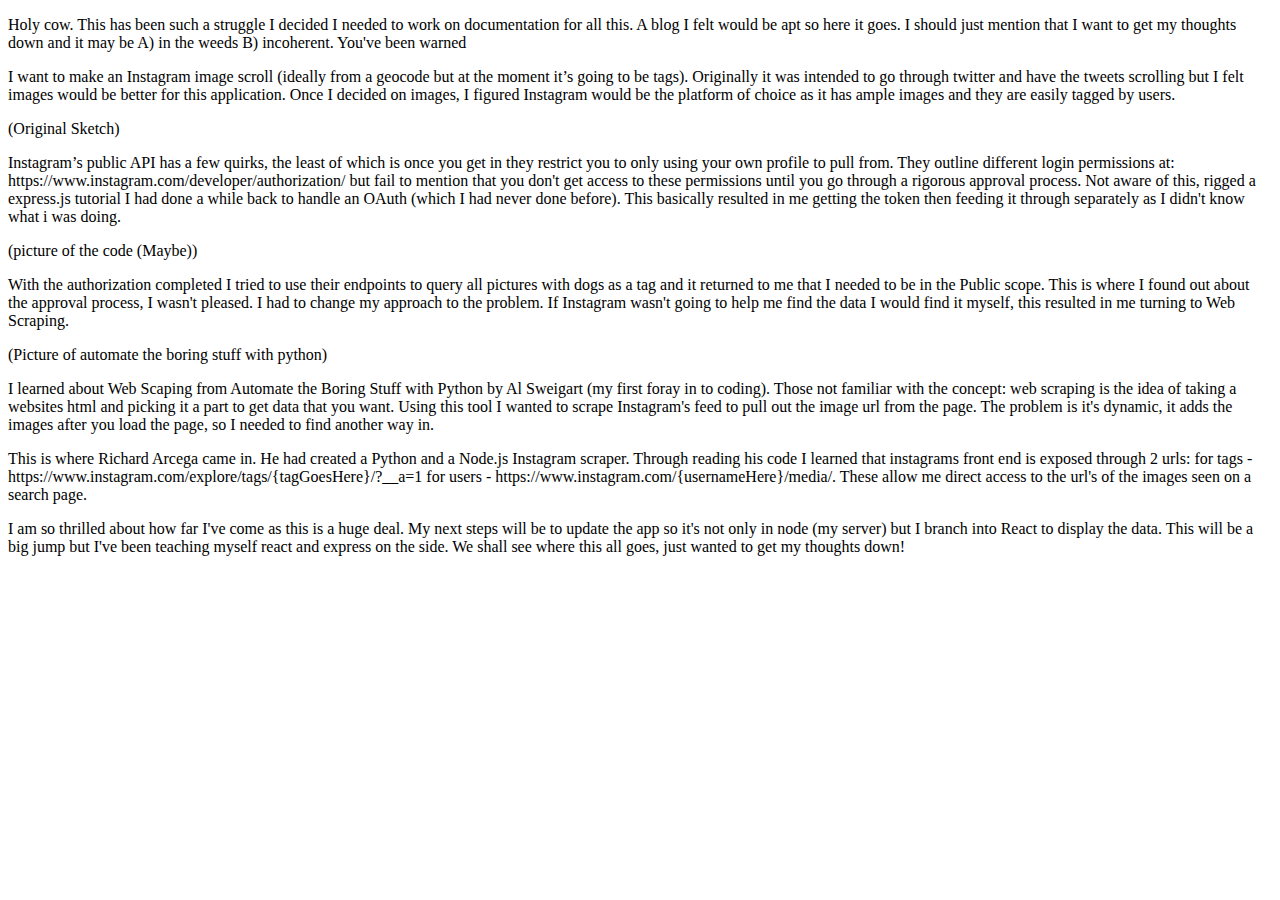
<file: blog.html>
<!DOCTYPE html>
<html>
<head>
	<title>Max's Blog</title>
</head>
<body>
	<p>	Holy cow.  This has been such a struggle I decided I needed to work on documentation for all this.  A blog I felt would be apt so here it goes.  I should just mention that I want to get my thoughts down and it may be A) in the weeds B) incoherent.  You've been warned </p>

	<p>I want to make an Instagram image scroll (ideally from a geocode but at the moment it’s going to be tags).  Originally it was intended to go through twitter and have the tweets scrolling but I felt images would be better for this application.  Once I decided on images, I figured Instagram would be the platform of choice as it has ample images and they are easily tagged by users.</p>

	<p>(Original Sketch)</p>

	<p>	Instagram’s public API has a few quirks, the least of which is once you get in they restrict you to only using your own profile to pull from.  They outline different login permissions at: https://www.instagram.com/developer/authorization/ but fail to mention that you don't get access to these permissions until you go through a rigorous approval process.  Not aware of this, rigged a express.js tutorial I had done a while back to handle an OAuth (which I had never done before).  This basically resulted in me getting the token then feeding it through separately as I didn't know what i was doing.</p>

	<p>(picture of the code (Maybe))</p>

	<p>With the authorization completed I tried to use their endpoints to query all pictures with dogs as a tag and it returned to me that I needed to be in the Public scope.  This is where I found out about the approval process, I wasn't pleased.  I had to change my approach to the problem.  If Instagram wasn't going to help me find the data I would find it myself, this resulted in me turning to Web Scraping.</p>

	<p>(Picture of automate the boring stuff with python)</p>

	<p>I learned about Web Scaping from Automate the Boring Stuff with Python by Al Sweigart (my first foray in to coding).  Those not familiar with the concept: web scraping is the idea of taking a websites html and picking it a part to get data that you want.  Using this tool I wanted to scrape Instagram's feed to pull out the image url from the page.  The problem is it's dynamic, it adds the images after you load the page, so I needed to find another way in.</p>

	<p>This is where Richard Arcega came in.  He had created a Python and a Node.js Instagram scraper.  Through reading his code I learned that instagrams front end is exposed through 2 urls: for tags - https://www.instagram.com/explore/tags/{tagGoesHere}/?__a=1  for users - https://www.instagram.com/{usernameHere}/media/.  These allow me direct access to the url's of the images seen on a search page.</p>

	<p>I am so thrilled about how far I've come as this is a huge deal.  My next steps will be to update the app so it's not only in node (my server) but I branch into React to display the data.  This will be a big jump but I've been teaching myself react and express on the side.  We shall see where this all goes, just wanted to get my thoughts down!</p>
</body>
</html>
</file>
